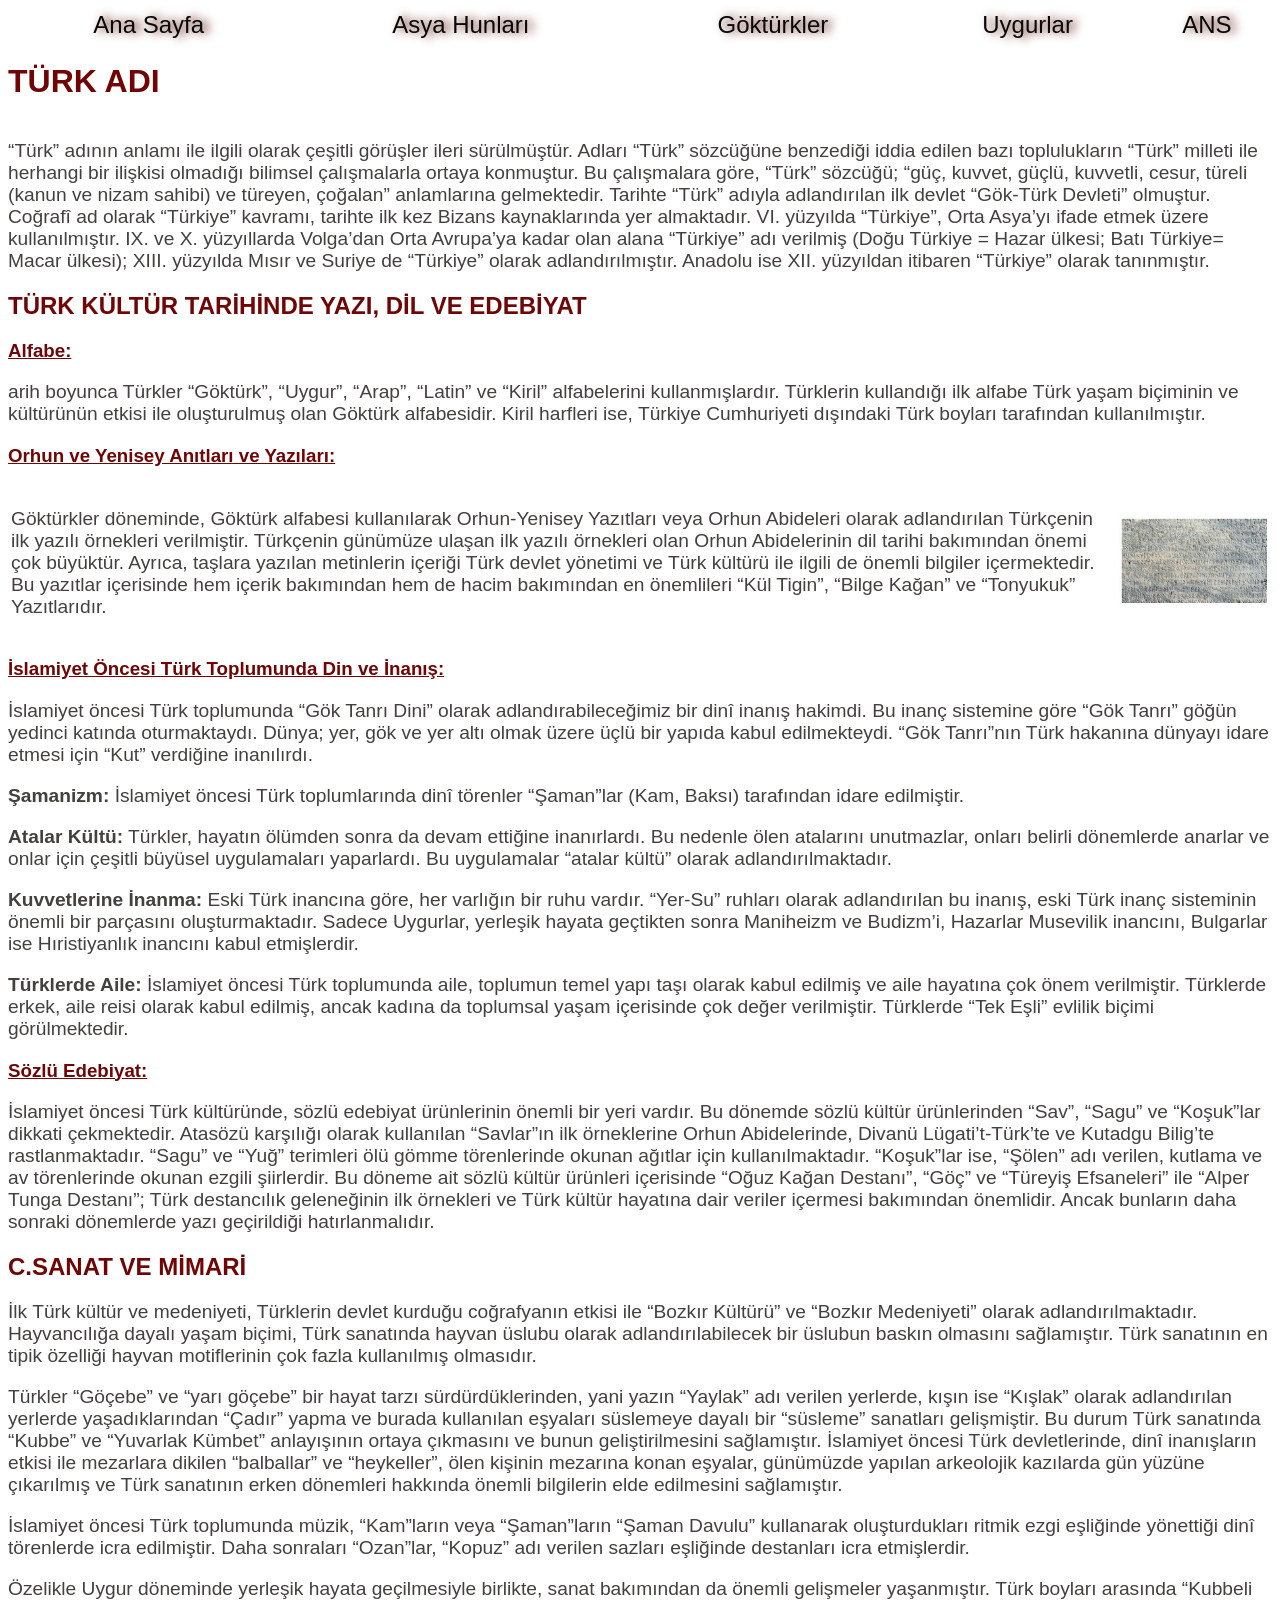
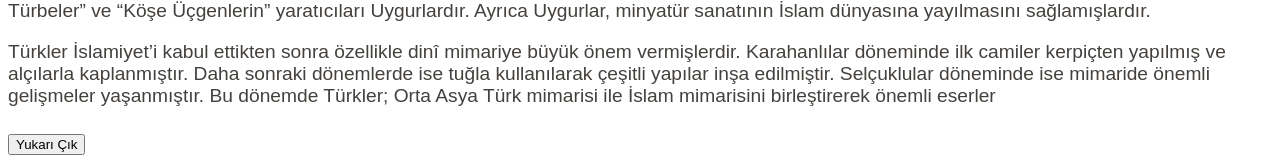
<file: index.html/index.html>
<!DOCTYPE html>
<html lang="tr">
<head>
    <meta charset="UTF-8">
    <meta name="viewport" content="width=device-width, initial-scale=1.0">
    <title>Türk Kültürü</title> 
    <link rel="stylesheet" href="style.css">
</head>
<body>
<table width="100%" align="center">
<tr>
   <td align="center"><a href="index.html">Ana Sayfa</a></td>
    <td align="center"><a href="asya.html">Asya Hunları</a></td>
<td align="center"><a href="gokturk.html">Göktürkler</a></td>
<td align="center"><a href="uygur.html">Uygurlar</a></td>
    <td align="center"><a href="https://saglamaysegul92-hash.github.io/nursena-saglamANS.github.io/">ANS</a></td>
</tr>
</table>
    <h1 style="margin-bottom: 40px; ">TÜRK ADI </h1>
    <p>“Türk” adının anlamı ile ilgili olarak çeşitli görüşler ileri sürülmüştür.
         Adları “Türk” sözcüğüne benzediği iddia edilen bazı toplulukların “Türk” milleti ile herhangi bir ilişkisi olmadığı bilimsel çalışmalarla ortaya konmuştur. Bu çalışmalara göre, “Türk” sözcüğü; “güç, kuvvet, güçlü, kuvvetli, cesur, türeli (kanun ve nizam sahibi) ve türeyen, çoğalan” anlamlarına gelmektedir.
Tarihte “Türk” adıyla adlandırılan ilk devlet “Gök-Türk Devleti” olmuştur.
Coğrafî ad olarak “Türkiye” kavramı, tarihte ilk kez Bizans kaynaklarında yer almaktadır. 
VI. yüzyılda “Türkiye”, Orta Asya’yı ifade etmek üzere kullanılmıştır. IX. ve X. yüzyıllarda Volga’dan Orta Avrupa’ya kadar olan alana “Türkiye” adı verilmiş (Doğu Türkiye = Hazar ülkesi; Batı Türkiye= Macar ülkesi); XIII. yüzyılda Mısır ve Suriye de “Türkiye” olarak adlandırılmıştır.
 Anadolu ise XII. yüzyıldan itibaren “Türkiye” olarak tanınmıştır.
 </p>
 <h2> TÜRK KÜLTÜR TARİHİNDE YAZI, DİL VE EDEBİYAT</h2>
 <h3>Alfabe:</h3>
 <p>arih boyunca Türkler “Göktürk”, “Uygur”, “Arap”, “Latin” ve “Kiril” alfabelerini kullanmışlardır.
     Türklerin kullandığı ilk alfabe Türk yaşam biçiminin ve kültürünün etkisi ile oluşturulmuş olan Göktürk alfabesidir.
     Kiril harfleri ise, Türkiye Cumhuriyeti dışındaki Türk boyları tarafından kullanılmıştır.</p>
     <h3>Orhun ve Yenisey Anıtları ve Yazıları:</h3>
     <table>
        <tr>
     <td><p>Göktürkler döneminde, Göktürk alfabesi kullanılarak Orhun-Yenisey Yazıtları veya Orhun Abideleri olarak adlandırılan Türkçenin ilk yazılı örnekleri verilmiştir. Türkçenin günümüze ulaşan ilk yazılı örnekleri olan Orhun Abidelerinin dil tarihi bakımından önemi çok büyüktür. Ayrıca, taşlara yazılan metinlerin içeriği Türk devlet yönetimi ve Türk kültürü ile ilgili de önemli bilgiler içermektedir. 
        Bu yazıtlar içerisinde hem içerik bakımından hem de hacim bakımından en önemlileri “Kül Tigin”, “Bilge Kağan” ve “Tonyukuk” Yazıtlarıdır.</p>
     <td>
     <img src="yazıt.jpg" width="150" alt="aslı">
     </td>
        </tr>
     </table>
<h3>İslamiyet  Öncesi Türk Toplumunda Din ve İnanış:</h3>
<p>İslamiyet öncesi Türk toplumunda “Gök Tanrı Dini” olarak adlandırabileceğimiz bir dinî inanış hakimdi.
     Bu inanç sistemine göre “Gök Tanrı” göğün yedinci katında oturmaktaydı. 
     Dünya; yer, gök ve yer altı olmak üzere üçlü bir yapıda kabul edilmekteydi. 
    “Gök Tanrı”nın Türk hakanına dünyayı idare etmesi için “Kut” verdiğine inanılırdı.</p>
    <p><strong> Şamanizm:</strong> İslamiyet öncesi Türk toplumlarında dinî törenler “Şaman”lar (Kam, Baksı) tarafından idare edilmiştir.</p>
<p><strong>Atalar Kültü:</strong> Türkler, hayatın ölümden sonra da devam ettiğine inanırlardı. Bu nedenle ölen atalarını unutmazlar, onları belirli dönemlerde anarlar ve onlar için çeşitli büyüsel uygulamaları yaparlardı. Bu uygulamalar “atalar kültü” olarak adlandırılmaktadır.</p>
<p><strong> Kuvvetlerine İnanma:</strong> Eski Türk inancına göre, her varlığın bir ruhu vardır. “Yer-Su” ruhları olarak adlandırılan bu inanış, eski Türk inanç sisteminin önemli bir parçasını oluşturmaktadır.
Sadece Uygurlar, yerleşik hayata geçtikten sonra Maniheizm ve Budizm’i, Hazarlar Musevilik inancını, Bulgarlar ise Hıristiyanlık inancını kabul etmişlerdir.</p>
<p><strong> Türklerde Aile:</strong> İslamiyet öncesi Türk toplumunda aile, toplumun temel yapı taşı olarak kabul edilmiş ve aile hayatına çok önem verilmiştir.
     Türklerde erkek, aile reisi olarak kabul edilmiş, ancak kadına da toplumsal yaşam içerisinde çok değer verilmiştir. Türklerde “Tek Eşli” evlilik biçimi görülmektedir.</p>
<h3>Sözlü Edebiyat:</h3>
<p>İslamiyet öncesi Türk kültüründe, sözlü edebiyat ürünlerinin önemli bir yeri vardır.
     Bu dönemde sözlü kültür ürünlerinden “Sav”, “Sagu” ve “Koşuk”lar dikkati çekmektedir.
      Atasözü karşılığı olarak kullanılan “Savlar”ın ilk örneklerine Orhun Abidelerinde, Divanü Lügati’t-Türk’te ve Kutadgu Bilig’te rastlanmaktadır.
“Sagu” ve “Yuğ” terimleri ölü gömme törenlerinde okunan ağıtlar için kullanılmaktadır. “Koşuk”lar ise, “Şölen” adı verilen, kutlama ve av törenlerinde okunan ezgili şiirlerdir.
Bu döneme ait sözlü kültür ürünleri içerisinde “Oğuz Kağan Destanı”, “Göç” ve “Türeyiş Efsaneleri” ile “Alper Tunga Destanı”; Türk destancılık geleneğinin ilk örnekleri ve Türk kültür hayatına dair veriler içermesi bakımından önemlidir. Ancak bunların daha sonraki dönemlerde yazı geçirildiği hatırlanmalıdır.</p>
<h2>C.SANAT VE MİMARİ</h2>
<p>İlk Türk kültür ve medeniyeti, Türklerin devlet kurduğu coğrafyanın etkisi ile “Bozkır Kültürü” ve “Bozkır Medeniyeti” olarak adlandırılmaktadır. 
    Hayvancılığa dayalı yaşam biçimi, Türk sanatında hayvan üslubu olarak adlandırılabilecek bir üslubun baskın olmasını sağlamıştır. 
    Türk sanatının en tipik özelliği hayvan motiflerinin çok fazla kullanılmış olmasıdır.</p>
<p>Türkler “Göçebe” ve “yarı göçebe” bir hayat tarzı sürdürdüklerinden, yani yazın “Yaylak” adı verilen yerlerde, kışın ise “Kışlak” olarak adlandırılan yerlerde yaşadıklarından “Çadır” yapma ve burada kullanılan eşyaları süslemeye dayalı bir “süsleme” sanatları gelişmiştir. Bu durum Türk sanatında “Kubbe” ve “Yuvarlak Kümbet” anlayışının ortaya çıkmasını ve bunun geliştirilmesini sağlamıştır.
İslamiyet öncesi Türk devletlerinde, dinî inanışların etkisi ile mezarlara dikilen “balballar” ve “heykeller”, ölen kişinin mezarına konan eşyalar, günümüzde yapılan arkeolojik kazılarda gün yüzüne çıkarılmış ve Türk sanatının erken dönemleri hakkında önemli bilgilerin elde edilmesini sağlamıştır.</p>
<p>İslamiyet öncesi Türk toplumunda müzik, “Kam”ların veya “Şaman”ların “Şaman Davulu” kullanarak oluşturdukları ritmik ezgi eşliğinde yönettiği dinî törenlerde icra edilmiştir. Daha sonraları “Ozan”lar, “Kopuz” adı verilen sazları eşliğinde destanları icra etmişlerdir.</p>
<p>Özelikle Uygur döneminde yerleşik hayata geçilmesiyle birlikte, sanat bakımından da önemli gelişmeler yaşanmıştır. Türk boyları arasında “Kubbeli Türbeler” ve “Köşe Üçgenlerin” yaratıcıları Uygurlardır. Ayrıca Uygurlar, minyatür sanatının İslam dünyasına yayılmasını sağlamışlardır.
</p>
<p>Türkler İslamiyet’i kabul ettikten sonra özellikle dinî mimariye büyük önem vermişlerdir. Karahanlılar döneminde ilk camiler kerpiçten yapılmış ve alçılarla kaplanmıştır. Daha sonraki dönemlerde ise tuğla kullanılarak çeşitli yapılar inşa edilmiştir. Selçuklular döneminde ise mimaride önemli gelişmeler yaşanmıştır.
     Bu dönemde Türkler; Orta Asya Türk mimarisi ile İslam mimarisini birleştirerek önemli eserler</p>
<p></p>

<a href="#top"><button>Yukarı Çık</button></a>

</body>

</html>
</file>
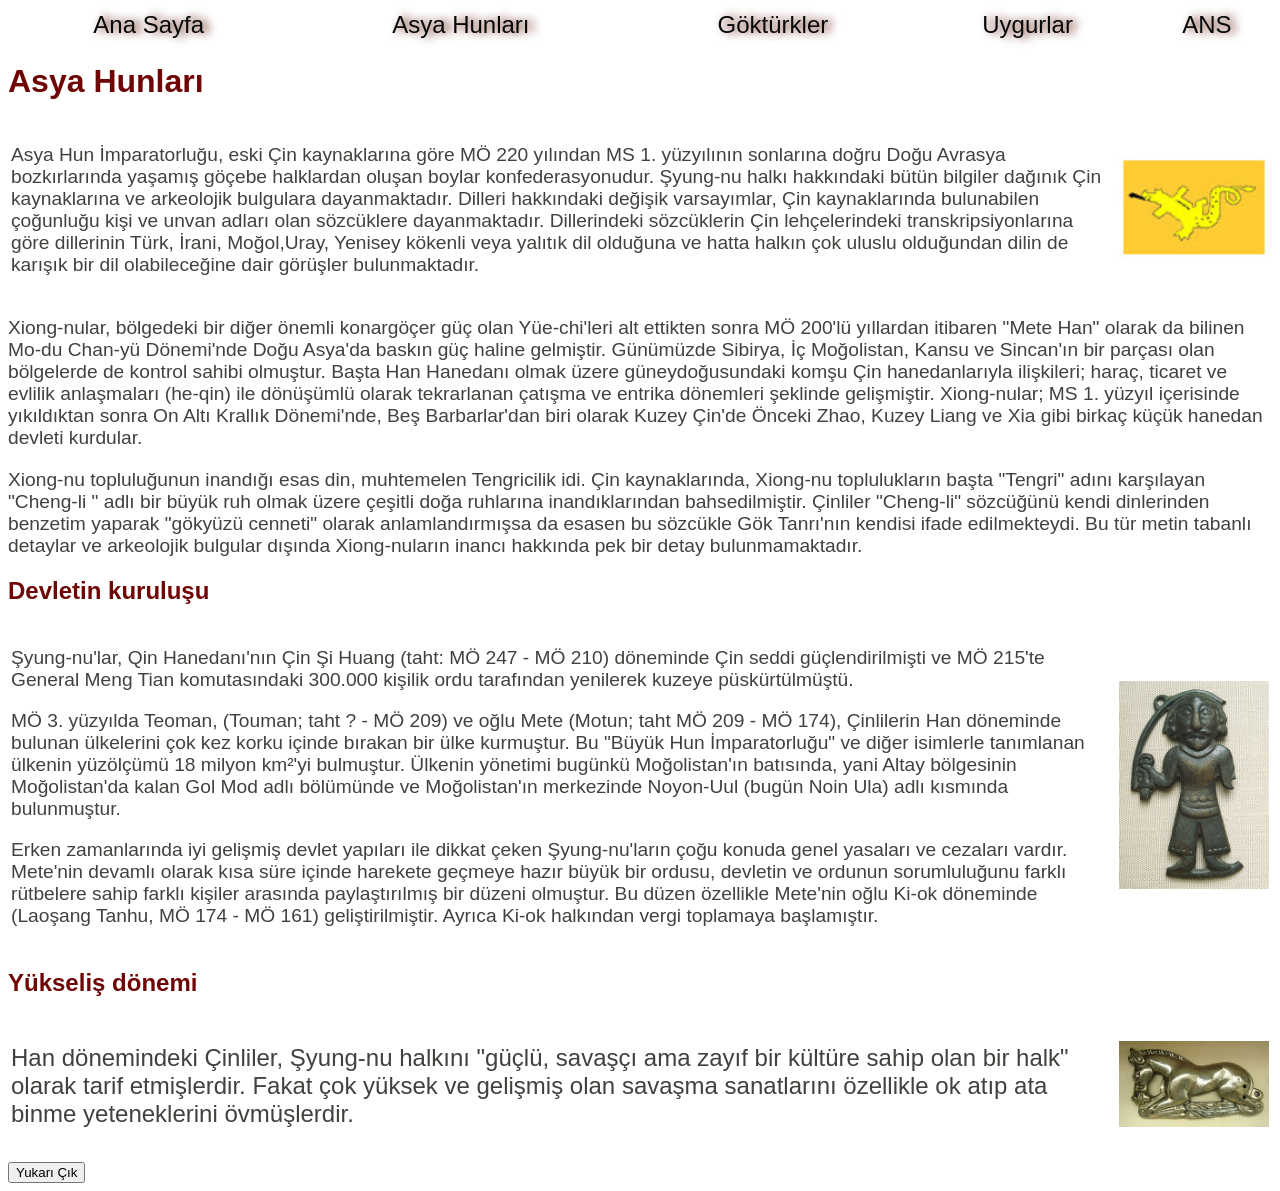
<file: index.html/asya.html>
<!DOCTYPE html>
<html lang="tr">
<head>
    <meta charset="UTF-8">
    <meta name="viewport" content="width=device-width, initial-scale=1.0">
    <title>Asya Hunları</title> 
<link rel="stylesheet" href="style.css">
</head>
<body>
    <table width="100%" align="center">
<tr>
   <td align="center"><a href="index.html">Ana Sayfa</a></td>
    <td align="center"><a href="asya.html">Asya Hunları</a></td>
<td align="center"><a href="gokturk.html">Göktürkler</a></td>
<td align="center"><a href="uygur.html">Uygurlar</a></td>
     <td align="center"><a href="https://saglamaysegul92-hash.github.io/nursena-saglamANS.github.io/">ANS</a></td>
</tr>
    </table>
    <h1>Asya Hunları </h1>
    <table>
        <tr>
<td><p> Asya Hun İmparatorluğu, eski Çin kaynaklarına göre MÖ 220 yılından MS 1. yüzyılının sonlarına doğru Doğu Avrasya bozkırlarında yaşamış göçebe halklardan oluşan boylar konfederasyonudur.
    Şyung-nu halkı hakkındaki bütün bilgiler dağınık Çin kaynaklarına ve arkeolojik bulgulara dayanmaktadır. 
    Dilleri hakkındaki değişik varsayımlar, Çin kaynaklarında bulunabilen çoğunluğu kişi ve unvan adları olan sözcüklere dayanmaktadır.
     Dillerindeki sözcüklerin Çin lehçelerindeki transkripsiyonlarına göre dillerinin Türk, İrani, Moğol,Uray, Yenisey kökenli veya yalıtık dil olduğuna ve hatta halkın çok uluslu olduğundan dilin de karışık bir dil olabileceğine dair görüşler bulunmaktadır.</p>
<td>
    <img src="asya hun.jpg" width="150" alt="aslı">
</td>
</tr>
    </table>
<p>Xiong-nular, bölgedeki bir diğer önemli konargöçer güç olan Yüe-chi'leri alt ettikten sonra MÖ 200'lü yıllardan itibaren "Mete Han" olarak da bilinen Mo-du Chan-yü Dönemi'nde Doğu Asya'da baskın güç haline gelmiştir.
     Günümüzde Sibirya, İç Moğolistan, Kansu ve Sincan'ın bir parçası olan bölgelerde de kontrol sahibi olmuştur.
      Başta Han Hanedanı olmak üzere güneydoğusundaki komşu Çin hanedanlarıyla ilişkileri; haraç, ticaret ve evlilik anlaşmaları (he-qin) ile dönüşümlü olarak tekrarlanan çatışma ve entrika dönemleri şeklinde gelişmiştir. Xiong-nular;
     MS 1. yüzyıl içerisinde yıkıldıktan sonra On Altı Krallık Dönemi'nde, Beş Barbarlar'dan biri olarak Kuzey Çin'de Önceki Zhao, Kuzey Liang ve Xia gibi birkaç küçük hanedan devleti kurdular.</p>
<p>Xiong-nu topluluğunun inandığı esas din, muhtemelen Tengricilik idi.
     Çin kaynaklarında, Xiong-nu toplulukların başta "Tengri" adını karşılayan "Cheng-li " adlı bir büyük ruh olmak üzere çeşitli doğa ruhlarına inandıklarından bahsedilmiştir.
      Çinliler "Cheng-li" sözcüğünü kendi dinlerinden benzetim yaparak "gökyüzü cenneti" olarak anlamlandırmışsa da esasen bu sözcükle Gök Tanrı'nın kendisi ifade edilmekteydi.
       Bu tür metin tabanlı detaylar ve arkeolojik bulgular dışında Xiong-nuların inancı hakkında pek bir detay bulunmamaktadır.
</p>
<h2>Devletin kuruluşu</h2>
<table>
    <tr>
<td><p>Şyung-nu'lar, Qin Hanedanı'nın Çin Şi Huang (taht: MÖ 247 - MÖ 210) döneminde Çin seddi güçlendirilmişti ve MÖ 215'te General Meng Tian komutasındaki 300.000 kişilik ordu tarafından yenilerek kuzeye püskürtülmüştü.</p>
<p>MÖ 3. yüzyılda Teoman, (Touman; taht ? - MÖ 209) ve oğlu Mete (Motun; taht MÖ 209 - MÖ 174), Çinlilerin Han döneminde bulunan ülkelerini çok kez korku içinde bırakan bir ülke kurmuştur.
     Bu "Büyük Hun İmparatorluğu" ve diğer isimlerle tanımlanan ülkenin yüzölçümü 18 milyon km²'yi bulmuştur.
     Ülkenin yönetimi bugünkü Moğolistan'ın batısında, yani Altay bölgesinin Moğolistan'da kalan Gol Mod adlı bölümünde ve Moğolistan'ın merkezinde Noyon-Uul (bugün Noin Ula) adlı kısmında bulunmuştur.</p>
<p>Erken zamanlarında iyi gelişmiş devlet yapıları ile dikkat çeken Şyung-nu'ların çoğu konuda genel yasaları ve cezaları vardır. 
    Mete'nin devamlı olarak kısa süre içinde harekete geçmeye hazır büyük bir ordusu, devletin ve ordunun sorumluluğunu farklı rütbelere sahip farklı kişiler arasında paylaştırılmış bir düzeni olmuştur.
     Bu düzen özellikle Mete'nin oğlu Ki-ok döneminde (Laoşang Tanhu, MÖ 174 - MÖ 161) geliştirilmiştir. Ayrıca Ki-ok halkından vergi toplamaya başlamıştır.</p>
<td>
<img src="kurtuluş.jpg" width="150" alt="aslı">
</td>
</tr>
     </table>
<h2>Yükseliş dönemi</h2>
<table>
    <tr>
<td><p style="font-size: 150%;">Han dönemindeki Çinliler, Şyung-nu halkını "güçlü, savaşçı ama zayıf bir kültüre sahip olan bir halk" olarak tarif etmişlerdir.
     Fakat çok yüksek ve gelişmiş olan savaşma sanatlarını özellikle ok atıp ata binme yeteneklerini övmüşlerdir.</p>
<td>
    <img src="yükseliş.jpg" width="150" alt="aslı">

</td>
</tr>
</table>
<a href="#top"><button>Yukarı Çık</button></a>
</body>
</html>
</file>
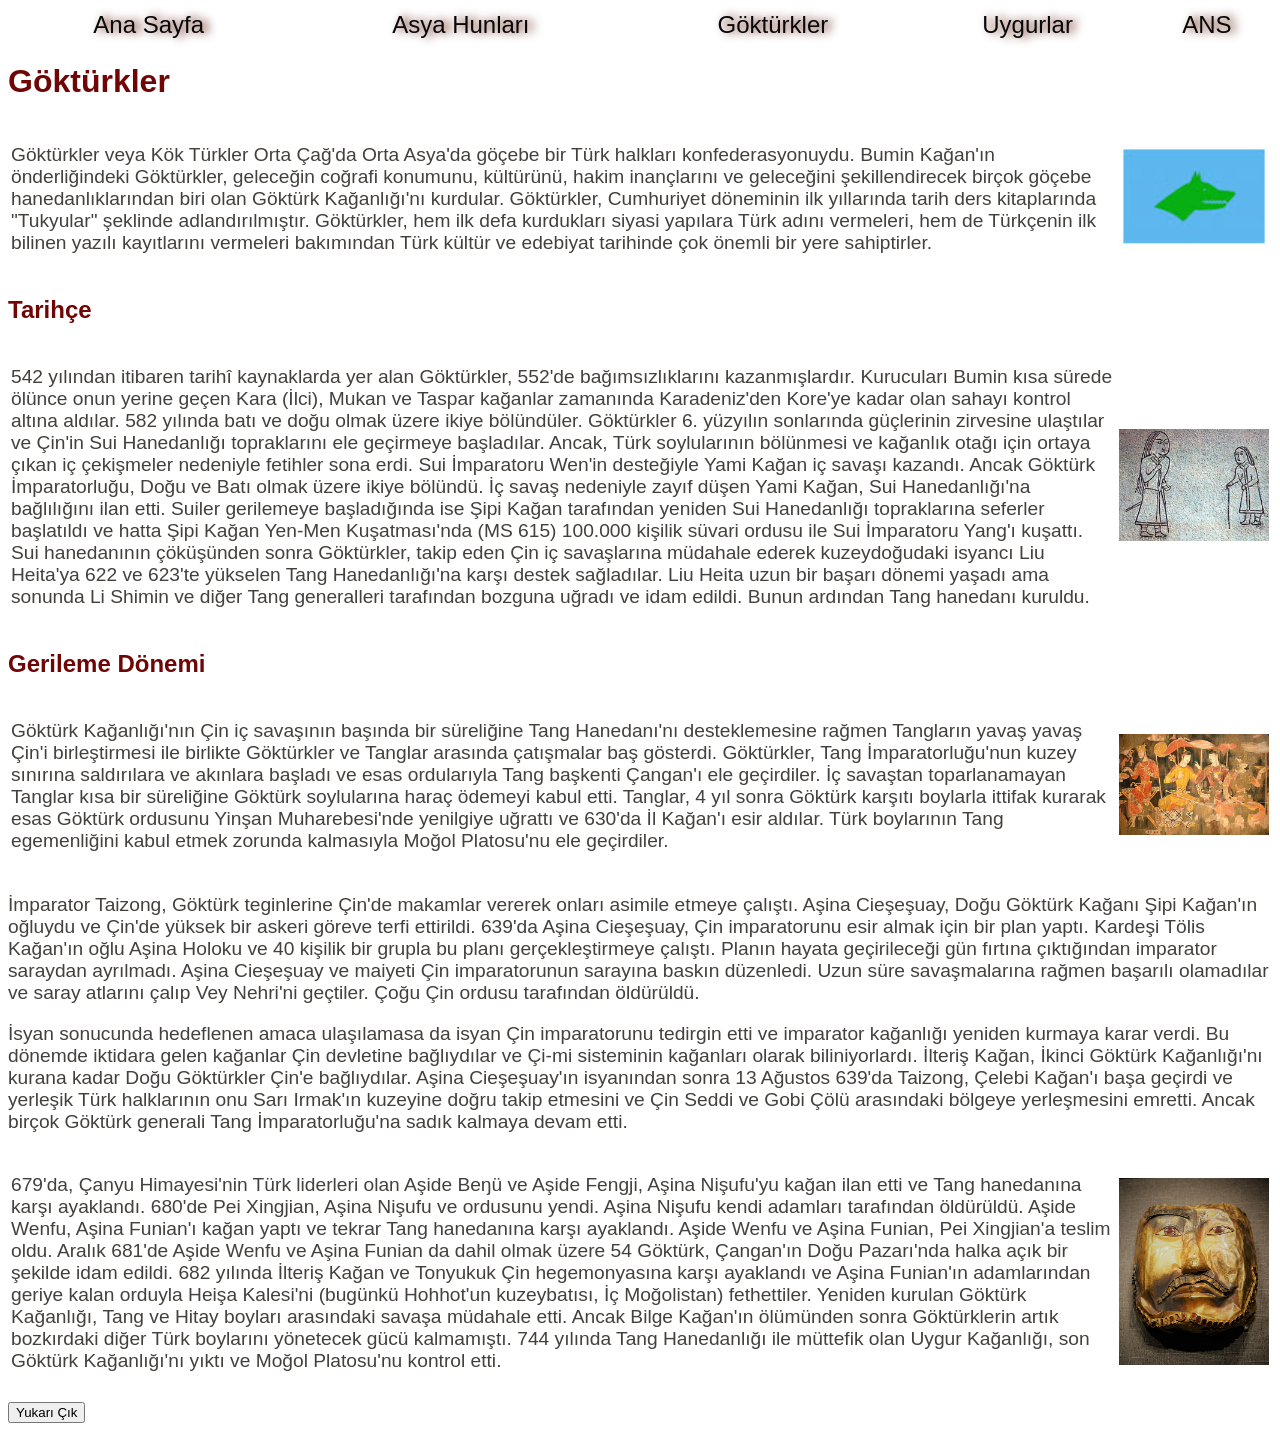
<file: index.html/gokturk.html>
<!DOCTYPE html>
<html lang="tr">
<head>
    <meta charset="UTF-8">
    <meta name="viewport" content="width=device-width, initial-scale=1.0">
    <title>Göktürkler</title> 
<link rel="stylesheet" href="style.css">

    </head>
    <body>
    <table width="100%" align="center">
<tr>
   <td align="center"><a href="index.html">Ana Sayfa</a></td>
    <td align="center"><a href="asya.html">Asya Hunları</a></td>
<td align="center"><a href="gokturk.html">Göktürkler</a></td>
<td align="center"><a href="uygur.html">Uygurlar</a></td>
     <td align="center"><a href="https://saglamaysegul92-hash.github.io/nursena-saglamANS.github.io/">ANS</a></td>
</tr>
 </table>

<h1>Göktürkler</h1>
<table>
 <tr>
<td><p>Göktürkler veya Kök Türkler Orta Çağ'da Orta Asya'da göçebe bir Türk halkları konfederasyonuydu. 
    Bumin Kağan'ın önderliğindeki Göktürkler, geleceğin coğrafi konumunu, kültürünü, hakim inançlarını ve geleceğini şekillendirecek birçok göçebe hanedanlıklarından biri olan Göktürk Kağanlığı'nı kurdular. Göktürkler, Cumhuriyet döneminin ilk yıllarında tarih ders kitaplarında "Tukyular" şeklinde adlandırılmıştır.
Göktürkler, hem ilk defa kurdukları siyasi yapılara Türk adını vermeleri, hem de Türkçenin ilk bilinen yazılı kayıtlarını vermeleri bakımından Türk kültür ve edebiyat tarihinde çok önemli bir yere sahiptirler.</p>
<td>
    <img src="göktürk.jpg" width="150" alt="aslı">
</td>
</tr>
</table>
<h2>Tarihçe</h2>
<table>
 <tr>
<td><p>542 yılından itibaren tarihî kaynaklarda yer alan Göktürkler, 552'de bağımsızlıklarını kazanmışlardır.
     Kurucuları Bumin kısa sürede ölünce onun yerine geçen Kara (İlci), Mukan ve Taspar kağanlar zamanında Karadeniz'den Kore'ye kadar olan sahayı kontrol altına aldılar.
      582 yılında batı ve doğu olmak üzere ikiye bölündüler. Göktürkler 6. yüzyılın sonlarında güçlerinin zirvesine ulaştılar ve Çin'in Sui Hanedanlığı topraklarını ele geçirmeye başladılar. Ancak, Türk soylularının bölünmesi ve kağanlık otağı için ortaya çıkan iç çekişmeler nedeniyle fetihler sona erdi. Sui İmparatoru Wen'in desteğiyle Yami Kağan iç savaşı kazandı. Ancak Göktürk İmparatorluğu, Doğu ve Batı olmak üzere ikiye bölündü. İç savaş nedeniyle zayıf düşen Yami Kağan, Sui Hanedanlığı'na bağlılığını ilan etti. Suiler gerilemeye başladığında ise Şipi Kağan tarafından yeniden Sui Hanedanlığı topraklarına seferler başlatıldı ve hatta Şipi Kağan Yen-Men Kuşatması'nda (MS 615) 100.000 kişilik süvari ordusu ile Sui İmparatoru Yang'ı kuşattı. Sui hanedanının çöküşünden sonra Göktürkler, takip eden Çin iç savaşlarına müdahale ederek kuzeydoğudaki isyancı Liu Heita'ya 622 ve 623'te yükselen Tang Hanedanlığı'na karşı destek sağladılar. Liu Heita uzun bir başarı dönemi yaşadı ama sonunda Li Shimin ve diğer Tang generalleri tarafından bozguna uğradı ve idam edildi. 
    Bunun ardından Tang hanedanı kuruldu.</p>
<td>
    <img src="göktürk resim.jpg" width="150" alt="aslı">
</td>
</tr>
</table>
<h2>Gerileme Dönemi</h2>
<table>
 <tr>
<td><p>Göktürk Kağanlığı'nın Çin iç savaşının başında bir süreliğine Tang Hanedanı'nı desteklemesine rağmen Tangların yavaş yavaş Çin'i birleştirmesi ile birlikte Göktürkler ve Tanglar arasında çatışmalar baş gösterdi.
     Göktürkler, Tang İmparatorluğu'nun kuzey sınırına saldırılara ve akınlara başladı ve esas ordularıyla Tang başkenti Çangan'ı ele geçirdiler.
      İç savaştan toparlanamayan Tanglar kısa bir süreliğine Göktürk soylularına haraç ödemeyi kabul etti.
       Tanglar, 4 yıl sonra Göktürk karşıtı boylarla ittifak kurarak esas Göktürk ordusunu Yinşan Muharebesi'nde yenilgiye uğrattı ve 630'da İl Kağan'ı esir aldılar. 
    Türk boylarının Tang egemenliğini kabul etmek zorunda kalmasıyla Moğol Platosu'nu ele geçirdiler.</p>
<td>
    <img src="göktürk giyim.jpg" width="150" alt="aslı">
</td>
</tr>
</table>
    <p>İmparator Taizong, Göktürk teginlerine Çin'de makamlar vererek onları asimile etmeye çalıştı.
     Aşina Cieşeşuay, Doğu Göktürk Kağanı Şipi Kağan'ın oğluydu ve Çin'de yüksek bir askeri göreve terfi ettirildi. 
     639'da Aşina Cieşeşuay, Çin imparatorunu esir almak için bir plan yaptı.
      Kardeşi Tölis Kağan'ın oğlu Aşina Holoku ve 40 kişilik bir grupla bu planı gerçekleştirmeye çalıştı. 
      Planın hayata geçirileceği gün fırtına çıktığından imparator saraydan ayrılmadı. 
      Aşina Cieşeşuay ve maiyeti Çin imparatorunun sarayına baskın düzenledi.
     Uzun süre savaşmalarına rağmen başarılı olamadılar ve saray atlarını çalıp Vey Nehri'ni geçtiler. Çoğu Çin ordusu tarafından öldürüldü.</p>
<p>İsyan sonucunda hedeflenen amaca ulaşılamasa da isyan Çin imparatorunu tedirgin etti ve imparator kağanlığı yeniden kurmaya karar verdi.
     Bu dönemde iktidara gelen kağanlar Çin devletine bağlıydılar ve Çi-mi sisteminin kağanları olarak biliniyorlardı.
      İlteriş Kağan, İkinci Göktürk Kağanlığı'nı kurana kadar Doğu Göktürkler Çin'e bağlıydılar.
       Aşina Cieşeşuay'ın isyanından sonra 13 Ağustos 639'da Taizong, Çelebi Kağan'ı başa geçirdi ve yerleşik Türk halklarının onu Sarı Irmak'ın kuzeyine doğru takip etmesini ve Çin Seddi ve Gobi Çölü arasındaki bölgeye yerleşmesini emretti.
     Ancak birçok Göktürk generali Tang İmparatorluğu'na sadık kalmaya devam etti.</p>
<table>
 <tr>
<td><p>679'da, Çanyu Himayesi'nin Türk liderleri olan Aşide Beŋü ve Aşide Fengji, Aşina Nişufu'yu kağan ilan etti ve Tang hanedanına karşı ayaklandı.
     680'de Pei Xingjian, Aşina Nişufu ve ordusunu yendi.
      Aşina Nişufu kendi adamları tarafından öldürüldü.
       Aşide Wenfu, Aşina Funian'ı kağan yaptı ve tekrar Tang hanedanına karşı ayaklandı.
        Aşide Wenfu ve Aşina Funian, Pei Xingjian'a teslim oldu.
         Aralık 681'de Aşide Wenfu ve Aşina Funian da dahil olmak üzere 54 Göktürk, Çangan'ın Doğu Pazarı'nda halka açık bir şekilde idam edildi. 
         682 yılında İlteriş Kağan ve Tonyukuk Çin hegemonyasına karşı ayaklandı ve Aşina Funian'ın adamlarından geriye kalan orduyla Heişa Kalesi'ni (bugünkü Hohhot'un kuzeybatısı, İç Moğolistan) fethettiler. 
         Yeniden kurulan Göktürk Kağanlığı, Tang ve Hitay boyları arasındaki savaşa müdahale etti. 
         Ancak Bilge Kağan'ın ölümünden sonra Göktürklerin artık bozkırdaki diğer Türk boylarını yönetecek gücü kalmamıştı.
          744 yılında Tang Hanedanlığı ile müttefik olan Uygur Kağanlığı, son Göktürk Kağanlığı'nı yıktı ve Moğol Platosu'nu kontrol etti.</p>
<td>
    <img src="göktürk yakut kaplama.jpg" width="150" alt="aslı">
</td>
</tr>
</table>
<a href="#top"><button>Yukarı Çık</button></a>
    </body>

</html>
</file>
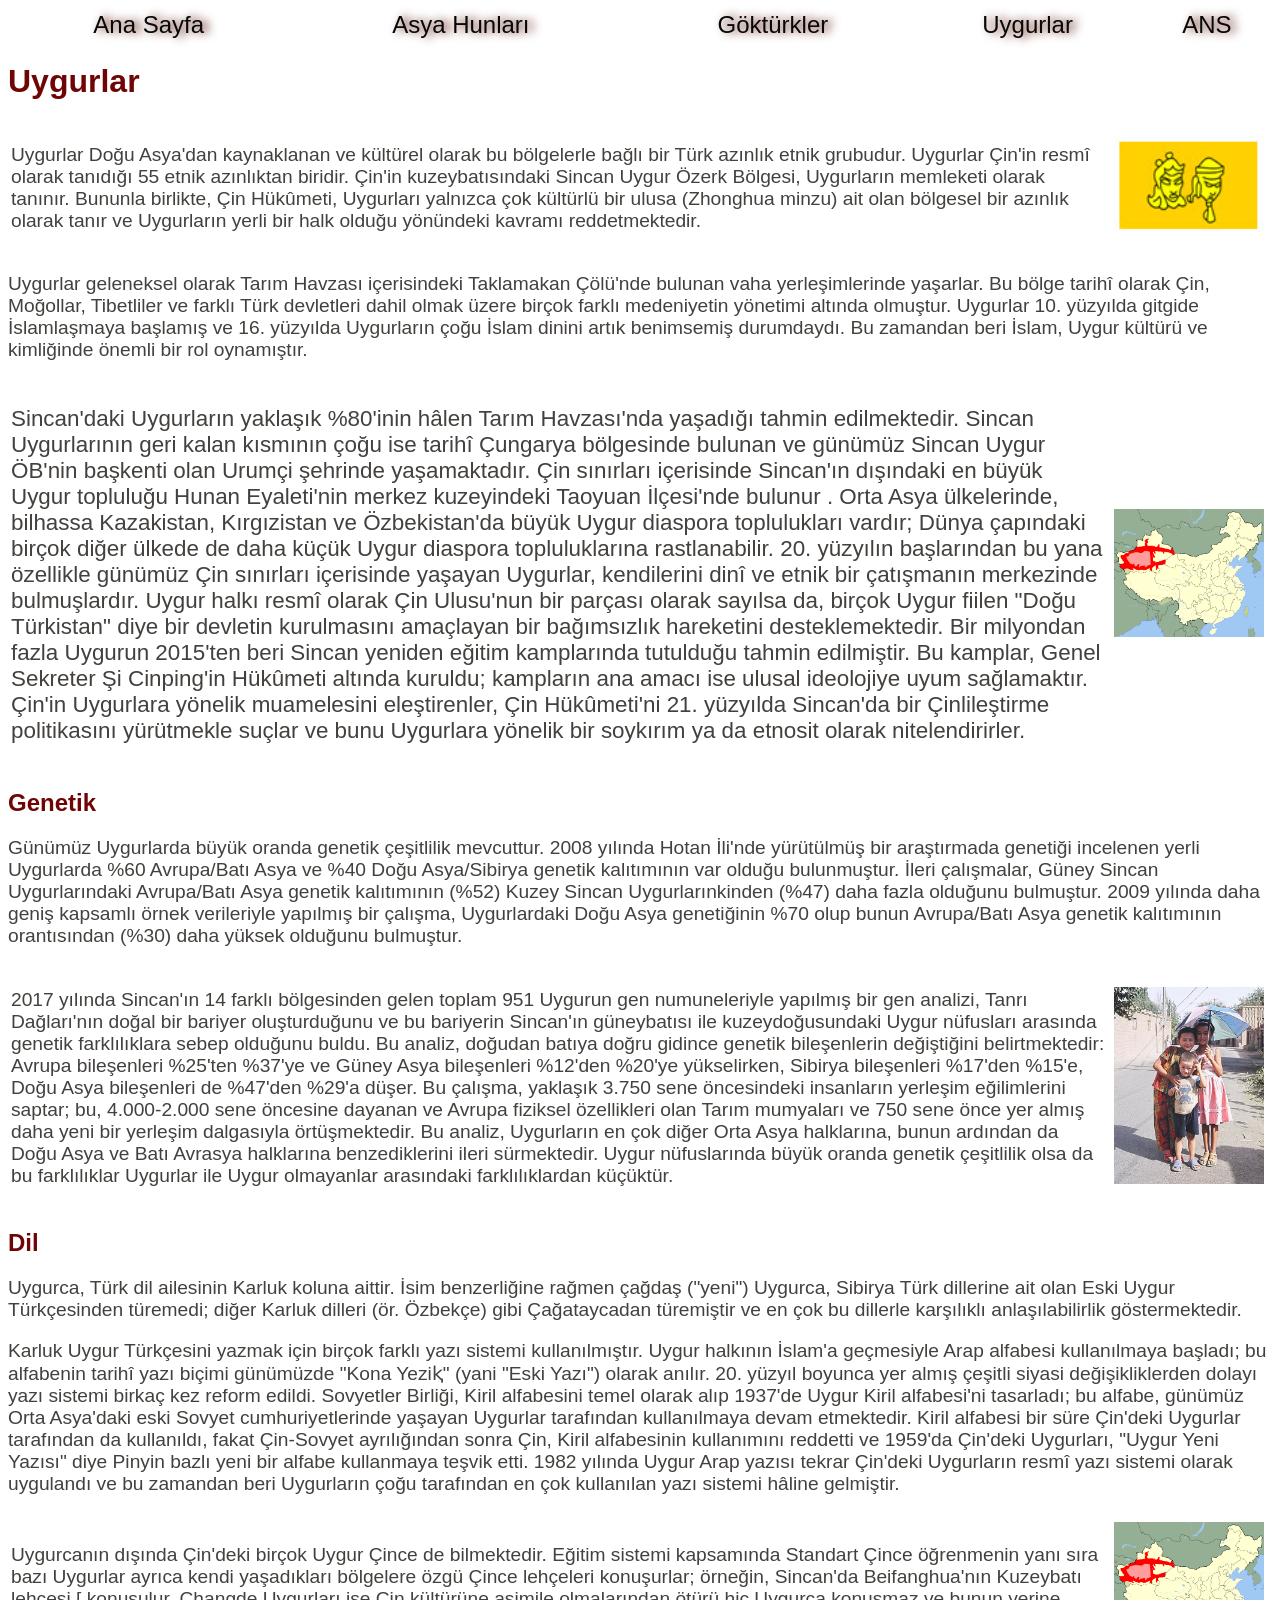
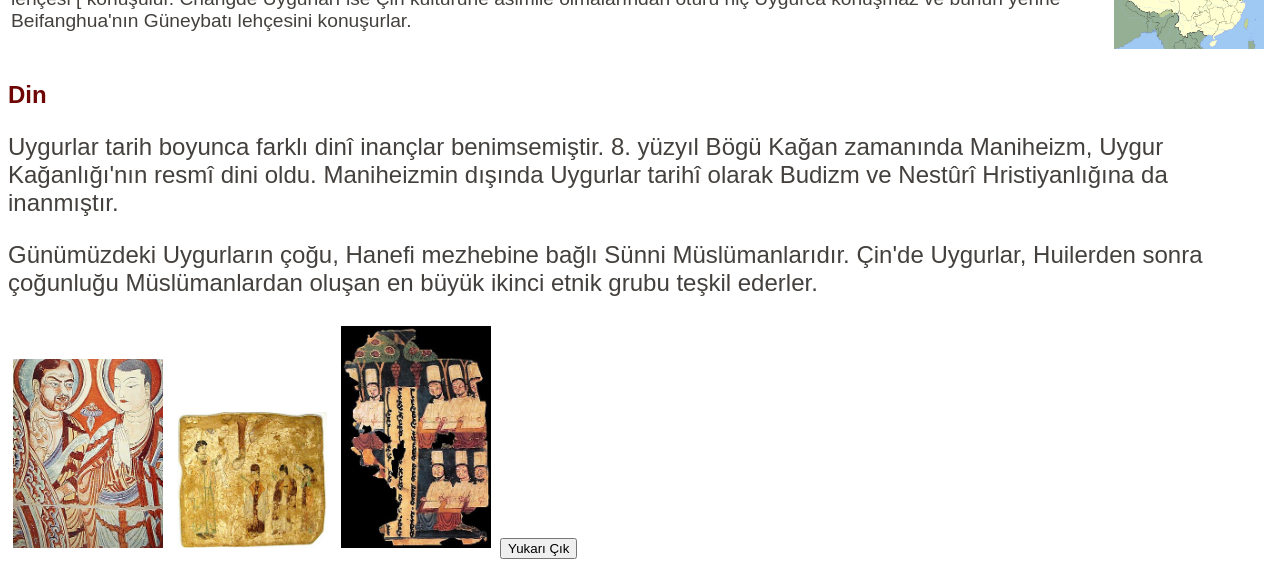
<file: index.html/uygur.html>
<!DOCTYPE html>
<html lang="tr">
<head>
    <meta charset="UTF-8">
    <meta name="viewport" content="width=device-width, initial-scale=1.0">
    <title>Uygurlar</title> 
<link rel="stylesheet" href="style.css">
    </head>
<body>
<table width="100%" align="center">
<tr>
   <td align="center"><a href="index.html">Ana Sayfa</a></td>
    <td align="center"><a href="asya.html">Asya Hunları</a></td>
<td align="center"><a href="gokturk.html">Göktürkler</a></td>
<td align="center"><a href="uygur.html">Uygurlar</a></td>
     <td align="center"><a href="https://saglamaysegul92-hash.github.io/nursena-saglamANS.github.io/">ANS</a></td>
</tr>
 </table>
<h1>Uygurlar</h1>
<table>
        <tr>
<td><p>Uygurlar  Doğu Asya'dan kaynaklanan ve kültürel olarak bu bölgelerle bağlı bir Türk azınlık etnik grubudur. 
    Uygurlar Çin'in resmî olarak tanıdığı 55 etnik azınlıktan biridir. 
    Çin'in kuzeybatısındaki Sincan Uygur Özerk Bölgesi, Uygurların memleketi olarak tanınır.
     Bununla birlikte, Çin Hükûmeti, Uygurları yalnızca çok kültürlü bir ulusa (Zhonghua minzu) ait olan bölgesel bir azınlık olarak tanır ve Uygurların yerli bir halk olduğu yönündeki kavramı reddetmektedir.</p>
     <td>
     <img src="uygurlar.jpg" width="150" alt="aslı">
     </td>
        </tr>
     </table>
<p>Uygurlar geleneksel olarak Tarım Havzası içerisindeki Taklamakan Çölü'nde bulunan vaha yerleşimlerinde yaşarlar. 
    Bu bölge tarihî olarak Çin, Moğollar, Tibetliler ve farklı Türk devletleri dahil olmak üzere birçok farklı medeniyetin yönetimi altında olmuştur. 
    Uygurlar 10. yüzyılda gitgide İslamlaşmaya başlamış ve 16. yüzyılda Uygurların çoğu İslam dinini artık benimsemiş durumdaydı.
     Bu zamandan beri İslam, Uygur kültürü ve kimliğinde önemli bir rol oynamıştır.</p>
     <table>
        <tr>
    <td><p style="font-size: 140%;">Sincan'daki Uygurların yaklaşık %80'inin hâlen Tarım Havzası'nda yaşadığı tahmin edilmektedir.
        Sincan Uygurlarının geri kalan kısmının çoğu ise tarihî Çungarya bölgesinde bulunan ve günümüz Sincan Uygur ÖB'nin başkenti olan Urumçi şehrinde yaşamaktadır.
         Çin sınırları içerisinde Sincan'ın dışındaki en büyük Uygur topluluğu Hunan Eyaleti'nin merkez kuzeyindeki Taoyuan İlçesi'nde bulunur .
          Orta Asya ülkelerinde, bilhassa Kazakistan, Kırgızistan ve Özbekistan'da büyük Uygur diaspora toplulukları vardır; Dünya çapındaki birçok diğer ülkede de daha küçük Uygur diaspora topluluklarına rastlanabilir. 
          20. yüzyılın başlarından bu yana özellikle günümüz Çin sınırları içerisinde yaşayan Uygurlar, kendilerini dinî ve etnik bir çatışmanın merkezinde bulmuşlardır.
           Uygur halkı resmî olarak Çin Ulusu'nun bir parçası olarak sayılsa da, birçok Uygur fiilen "Doğu Türkistan" diye bir devletin kurulmasını amaçlayan bir bağımsızlık hareketini desteklemektedir.
            Bir milyondan fazla Uygurun 2015'ten beri Sincan yeniden eğitim kamplarında tutulduğu tahmin edilmiştir.
     Bu kamplar, Genel Sekreter Şi Cinping'in Hükûmeti altında kuruldu; kampların ana amacı ise ulusal ideolojiye uyum sağlamaktır.
         Çin'in Uygurlara yönelik muamelesini eleştirenler, Çin Hükûmeti'ni 21. yüzyılda Sincan'da bir Çinlileştirme politikasını yürütmekle suçlar ve bunu Uygurlara yönelik bir soykırım ya da etnosit olarak nitelendirirler.</p>
         <td>
     <img src="uygur.png" width="150" alt="aslı">
     </td>
        </tr>
     </table>
<h2>Genetik</h2>
<p>Günümüz Uygurlarda büyük oranda genetik çeşitlilik mevcuttur. 
    2008 yılında Hotan İli'nde yürütülmüş bir araştırmada genetiği incelenen yerli Uygurlarda %60 Avrupa/Batı Asya ve %40 Doğu Asya/Sibirya genetik kalıtımının var olduğu bulunmuştur.
     İleri çalışmalar, Güney Sincan Uygurlarındaki Avrupa/Batı Asya genetik kalıtımının (%52) Kuzey Sincan Uygurlarınkinden (%47) daha fazla olduğunu bulmuştur.
     2009 yılında daha geniş kapsamlı örnek verileriyle yapılmış bir çalışma, Uygurlardaki Doğu Asya genetiğinin %70 olup bunun Avrupa/Batı Asya genetik kalıtımının orantısından (%30) daha yüksek olduğunu bulmuştur.</p>
    <table>
        <tr> 
<td><p>2017 yılında Sincan'ın 14 farklı bölgesinden gelen toplam 951 Uygurun gen numuneleriyle yapılmış bir gen analizi, Tanrı Dağları'nın doğal bir bariyer oluşturduğunu ve bu bariyerin Sincan'ın güneybatısı ile kuzeydoğusundaki Uygur nüfusları arasında genetik farklılıklara sebep olduğunu buldu. 
    Bu analiz, doğudan batıya doğru gidince genetik bileşenlerin değiştiğini belirtmektedir:
     Avrupa bileşenleri %25'ten %37'ye ve Güney Asya bileşenleri %12'den %20'ye yükselirken, Sibirya bileşenleri %17'den %15'e, Doğu Asya bileşenleri de %47'den %29'a düşer. 
     Bu çalışma, yaklaşık 3.750 sene öncesindeki insanların yerleşim eğilimlerini saptar; bu, 4.000-2.000 sene öncesine dayanan ve Avrupa fiziksel özellikleri olan Tarım mumyaları ve 750 sene önce yer almış daha yeni bir yerleşim dalgasıyla örtüşmektedir. 
     Bu analiz, Uygurların en çok diğer Orta Asya halklarına, bunun ardından da Doğu Asya ve Batı Avrasya halklarına benzediklerini ileri sürmektedir. 
    Uygur nüfuslarında büyük oranda genetik çeşitlilik olsa da bu farklılıklar Uygurlar ile Uygur olmayanlar arasındaki farklılıklardan küçüktür.</p>
    <td>
     <img src="uygur c.jpg" width="150" alt="aslı">
     </td>
        </tr>
     </table>
<h2>Dil</h2>
<p>Uygurca, Türk dil ailesinin Karluk koluna aittir.
     İsim benzerliğine rağmen çağdaş ("yeni") Uygurca, Sibirya Türk dillerine ait olan Eski Uygur Türkçesinden türemedi; diğer Karluk dilleri (ör. Özbekçe) gibi Çağataycadan türemiştir ve en çok bu dillerle karşılıklı anlaşılabilirlik göstermektedir.</p>
<p>Karluk Uygur Türkçesini yazmak için birçok farklı yazı sistemi kullanılmıştır.
     Uygur halkının İslam'a geçmesiyle Arap alfabesi kullanılmaya başladı; bu alfabenin tarihî yazı biçimi günümüzde "Kona Yeziⱪ" (yani "Eski Yazı") olarak anılır. 
     20. yüzyıl boyunca yer almış çeşitli siyasi değişikliklerden dolayı yazı sistemi birkaç kez reform edildi.
      Sovyetler Birliği, Kiril alfabesini temel olarak alıp 1937'de Uygur Kiril alfabesi'ni tasarladı; bu alfabe, günümüz Orta Asya'daki eski Sovyet cumhuriyetlerinde yaşayan Uygurlar tarafından kullanılmaya devam etmektedir. 
      Kiril alfabesi bir süre Çin'deki Uygurlar tarafından da kullanıldı, fakat Çin-Sovyet ayrılığından sonra Çin, Kiril alfabesinin kullanımını reddetti ve 1959'da Çin'deki Uygurları, "Uygur Yeni Yazısı" diye Pinyin bazlı yeni bir alfabe kullanmaya teşvik etti.
     1982 yılında Uygur Arap yazısı tekrar Çin'deki Uygurların resmî yazı sistemi olarak uygulandı ve bu zamandan beri Uygurların çoğu tarafından en çok kullanılan yazı sistemi hâline gelmiştir.</p>
      <table>
        <tr> 
<td><p>Uygurcanın dışında Çin'deki birçok Uygur Çince de bilmektedir.
     Eğitim sistemi kapsamında Standart Çince öğrenmenin yanı sıra bazı Uygurlar ayrıca kendi yaşadıkları bölgelere özgü Çince lehçeleri konuşurlar; örneğin, Sincan'da Beifanghua'nın Kuzeybatı lehçesi [ konuşulur.
     Changde Uygurları ise Çin kültürüne asimile olmalarından ötürü hiç Uygurca konuşmaz ve bunun yerine Beifanghua'nın Güneybatı lehçesini konuşurlar.</p>
       <td>
     <img src="uygur.png" width="150" alt="aslı">
     </td>
        </tr>
     </table>
<h2>Din</h2>
<p style="font-size: 150%;">Uygurlar tarih boyunca farklı dinî inançlar benimsemiştir. 8. yüzyıl Bögü Kağan zamanında Maniheizm, Uygur Kağanlığı'nın resmî dini oldu.
     Maniheizmin dışında Uygurlar tarihî olarak Budizm ve Nestûrî Hristiyanlığına da inanmıştır.</p>
<p style="font-size: 150%;">Günümüzdeki Uygurların çoğu, Hanefi mezhebine bağlı Sünni Müslümanlarıdır.
    Çin'de Uygurlar, Huilerden sonra çoğunluğu Müslümanlardan oluşan en büyük ikinci etnik grubu teşkil ederler.</p>
<style>
img {
  width: 150px;
  height: auto;
  display: inline-block;
  margin: 5px;
}
</style>

<img src="uygur din.jpg" alt="Foto 1">
<img src="uygur dinn.jpg" alt="Foto 2">
<img src="uygırr din.jpg" alt="Foto 3">
<a href="#top"><button>Yukarı Çık</button></a>
</body>
</html>
</file>
<file: index.html/style.css>
h1,h2,h3,h4{ color: #700505; font-family: 'Montserrat Alternates',sans-serif; }
      a{
        font-size: 150%;
        text-decoration: none;
        color: rgb(8, 8, 8);
        font-family: 'Raajdhani',sans-serif;
       text-shadow: 5px 0  10px rgb(92, 23, 6); 
      }
      a:hover{
        color: #700505 ;
      }
      p{
        font-size: 120%;
        color: #43403d;
        font-family: 'Poppins', sans-serif;
       ;
      }
h3{  text-decoration: underline;}
</file>
